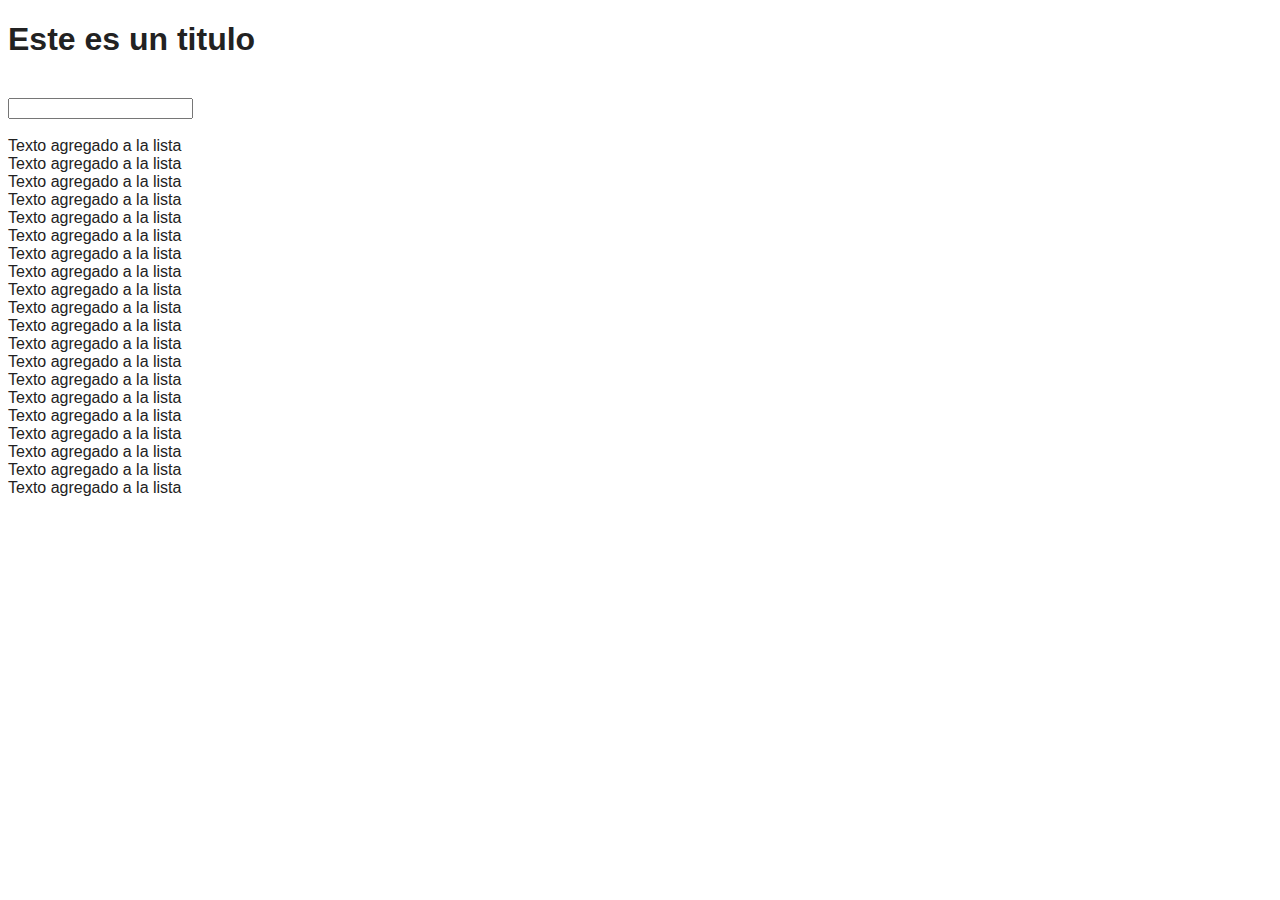
<file: dom.html>
<!DOCTYPE html>
<html lang="en">

<head>
    <meta charset="UTF-8">
    <meta http-equiv="X-UA-Compatible" content="IE=edge">
    <meta name="viewport" content="width=device-width, initial-scale=1.0">
    <link rel="stylesheet" type="text/css" href="dom/estilos.css">
    <title>Trabajo DOM</title>
</head>

<body>
    <h1 class="titulo">Este es un titulo</h1><br>
    <input type="text" class="input-normal"><br><br>

    <div class="contenedor"></div>

    <script src="dom/dom.js"></script>
    <script src="dom/elementos.js"></script>
</body>

</html>
</file>
<file: dom/estilos.css>
body {
color: #222;
font-family: sans-serif;
}
.grande {
    font-size: 50px;
}
</file>
